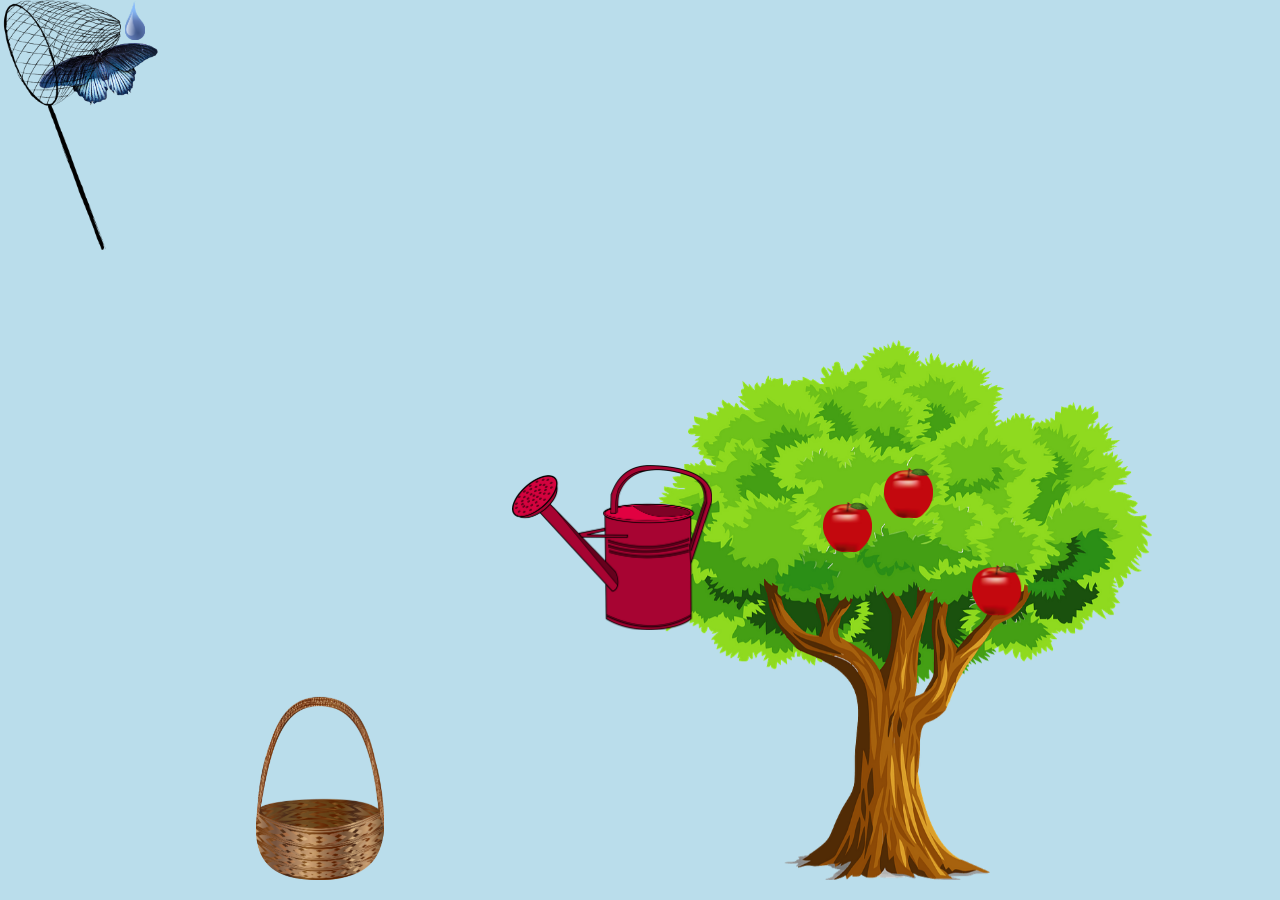
<file: index.html>
<!DOCTYPE html>
<html lang="en">

<head>
    <meta charset="utf-8">
    <title>The Secret Garden</title>
    <link href="css/styles.css" type="text/css" rel="stylesheet" />
</head>

<body>
    <img src="images/butterfly.png" id="butterfly" alt="butterfly">
    <img src="images/net.png" id="net" alt="net">
    <img src="images/tree.png" id="tree" alt="tree">
    <img src="images/wateringcan.png" id="wateringcan" alt="wateringcan">
    <img src="images/waterdrop.png" class="waterdrop" alt="waterdrop">
    <img src="images/waterdrop.png" class="waterdrop" alt="waterdrop">
    <img src="images/waterdrop.png" class="waterdrop" alt="waterdrop">

    <img src="images/apple.png" class="apple" id="apple1" alt="apple">
    <img src="images/apple.png" class="apple" id="apple2" alt="apple">
    <img src="images/apple.png" class="apple" id="apple3" alt="apple">
    <img src="images/basket.png" class="basket" alt="basket">
    <img src="images/basketfront.png" class="basket" id="basketfront" alt="basketfront">
    <script src="js/jquery-3.7.1.min.js"></script>
    <script src="js/script.js"></script>
</body>

</html>
</file>
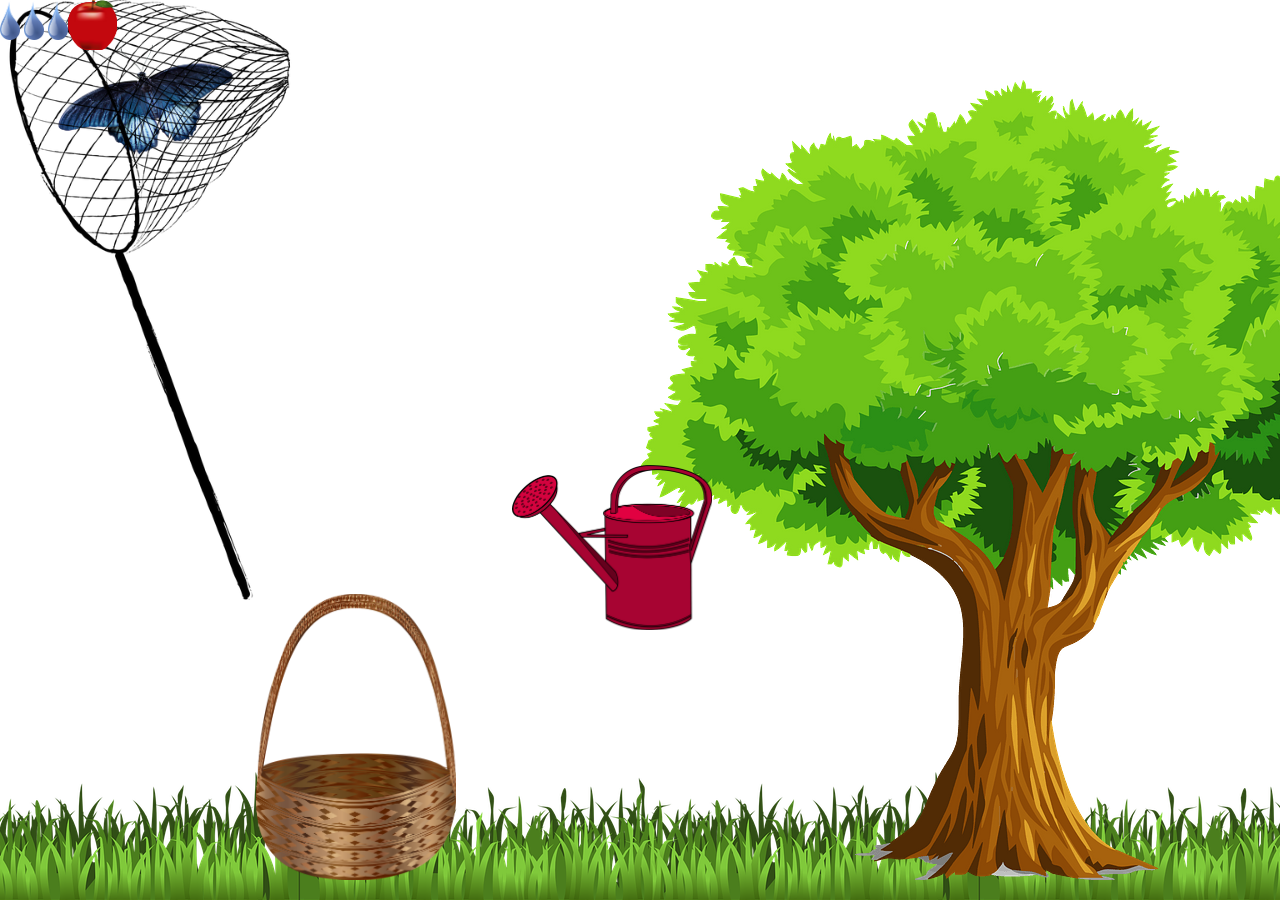
<file: The Secret Garden - Template/The Secret Garden - Template/index.html>
<!DOCTYPE html>
<html lang="en">

<head>
    <meta charset="utf-8">
    <title>The Secret Garden</title>
    <link href="css/styles.css" type="text/css" rel="stylesheet" />
</head>

<body>
    <img src="images/butterfly.png" id="butterfly" alt="butterfly">
    <img src="images/net.png" id="net" alt="net">
    <img src="images/tree.png" id="tree" alt="tree">
    <img src="images/wateringcan.png" id="wateringcan" alt="wateringcan">
    <img src="images/waterdrop.png" class="waterdrop" alt="waterdrop">
    <img src="images/waterdrop.png" class="waterdrop" alt="waterdrop">
    <img src="images/waterdrop.png" class="waterdrop" alt="waterdrop">

    <img src="images/apple.png" class="apple" id="apple1" alt="apple">
    <img src="images/apple.png" class="apple" id="apple2" alt="apple">
    <img src="images/apple.png" class="apple" id="apple3" alt="apple">
    <img src="images/basket.png" class="basket" alt="basket">
    <img src="images/basketfront.png" class="basket" id="basketfront" alt="basketfront">
    <script src="js/jquery-3.7.1.min.js"></script>
    <script src="js/script.js"></script>
</body>

</html>
</file>
<file: css/styles.css>
html,
body {
    height: 100%;
    width: 100%;
    position: fixed;
    margin: 0;
}

#butterfly {
    height: 15%;
    width: auto;
    position: absolute;
    z-index: 9;
}

#firefly {
    height: 15%;
    width: auto;
    position: absolute;
    z-index: 10;
}

#wateringcan {
    width: 200px;
    position: fixed;
    bottom: 30%;
    left: 40%;
    z-index: 6;
}

.waterdrop {
    /* added height and position */
    width: 20px;
    height: 40px;
    position: absolute;
    overflow: hidden;
    z-index: 7;
}

#net {
    height: 250px;
    width: auto;
    position: relative;
    z-index: 10;
    pointer-events: none;
}

#follow {
    position: absolute;
    text-align: center;
}

.apple {
    height: 50px;
    width: auto;
    position: absolute;
    z-index: 2;
}

#tree {
    position: fixed;
    bottom: 20px;
    left: 50%;
    width: 40%;
    z-index: -1;
}

.basket {
    width: 10%;
    position: fixed;
    bottom: 20px;
    left: 20%;
    z-index: 3;
}

body {
    width: 100%;
    background: #baddeb;
    transition: background 12s linear;
    -moz-transition: background 12s linear;
    z-index: -1;
}

/* My code */
.tilted {
    transform: rotate(-20deg);
    /*counterclockwise tilt */
}

#grass-container {
    position: fixed;
    bottom: 0;
    left: 0;
    width: 100%;
    height: auto;
    z-index: 0;
    overflow: hidden;
    display: flex;
    pointer-events: none;
}

#grass-container img {
    height: auto;
}

#sky,
#night,
#clouds,
#stars {
    position: absolute;
    top: 0px;
    left: 0px;
    right: 0px;
    bottom: 0px;
    width: 100%;
}

#sky {
    background: #baddeb;
    z-index: -5;
}

#night {
    background-color: #2f3339;
    z-index: -5;
    opacity: 0;
}

#sun_yellow{
    position: absolute;
    left: 30%;
    top: 10%;
    background: transparent url(/images/sun1-removebg-preview.png) no-repeat center center;
    z-index: -4;
    width: 150px;
    height: 155px;

    
}

#clouds{
    background: transparent url(/images/cloud-removebg-preview.png) repeat-x top left;
    z-index: -2;
}
#stars{
    
    bottom: 100px;
    background: transparent url(/images/stars-removebg-preview.png);
    z-index: -3;
    opacity: 0;
} 
#moon{
     position: absolute;
     left: 30%;
     top: 10%;
     width: 130px;
     height: 130px;
     background: transparent url(/images/moon_-removebg-preview.png) no-repeat center center;
     z-index: -3;
     opacity: 0;
}
</file>
<file: The Secret Garden - Template/The Secret Garden - Template/css/styles.css>
html,
body {
    height: 100%;
}


#butterfly {
    height: 200px;
    width: auto;
    position: absolute;
}

#wateringcan {
    width: 200px;
    position: fixed;
    bottom: 30%;
    left: 40%;
}


 .waterdrop { /* added height and position */
    width: 20px;
    height: 40px;
    position: relative;
}

#net {
    height: 600px;
    width: auto;
    position: absolute;

}

.apple {
    height: 50px;
    width: auto;
    position: absolute;
}

#tree {
    position: fixed;
    bottom: 20px;
    left: 50%;

}

.basket {
    width: 200px;
    position: fixed;
    bottom: 20px;
    left: 20%;

}


body {
    margin: 0px;
    background-image: url("../images/grass.png");
    background-attachment: fixed;
    background-repeat: repeat-x;
    background-position: bottom;
    overflow: hidden;
}

/* My code */
.tilted{
     transform: rotate(-20deg); /*counterclockwise tilt */
}
</file>
